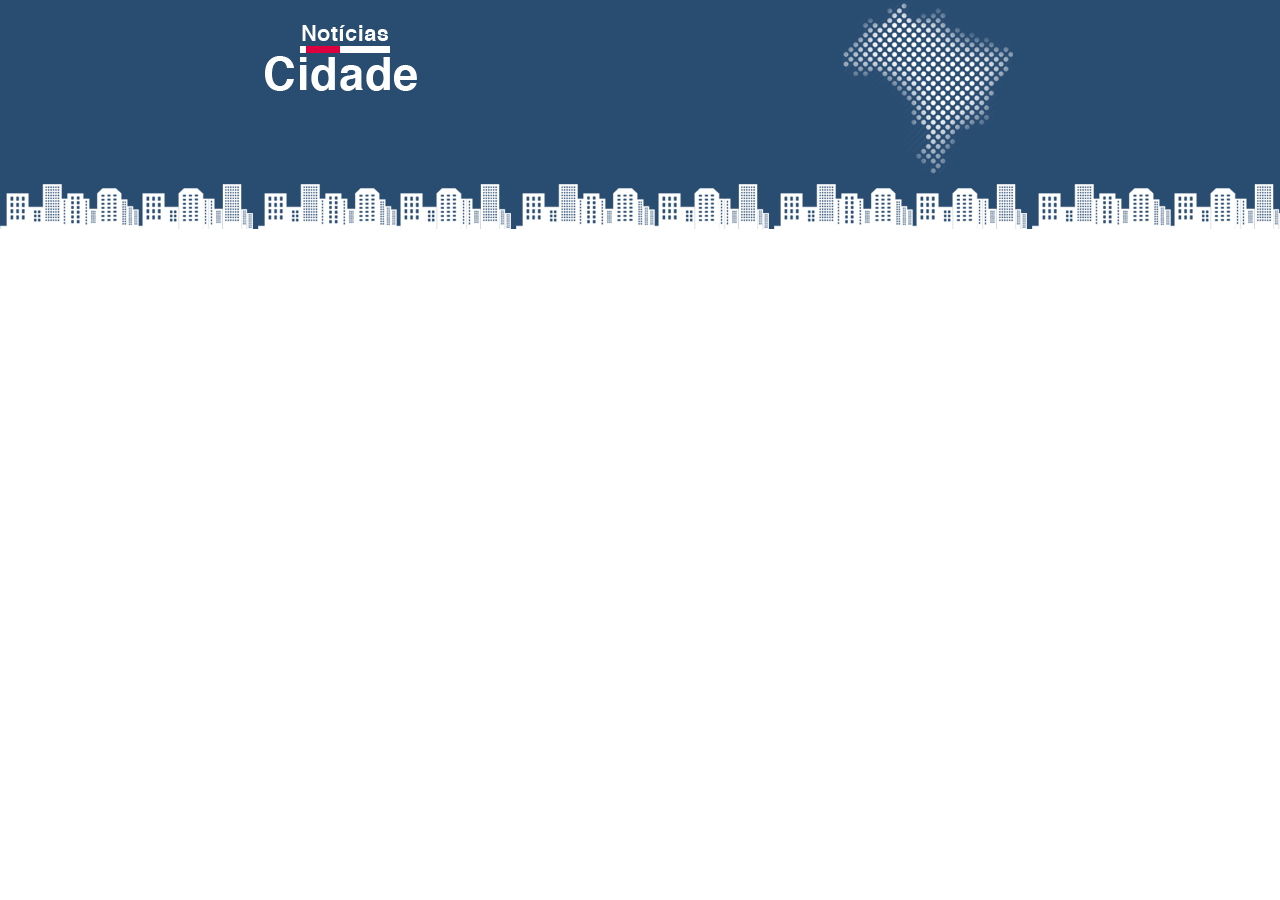
<file: index.html>
<!DOCTYPE html>
<html lang="en">
    <head>

        <!-- Meta Tags -->
        <meta charset="UTF-8">
        <meta name="viewport" content="width=device-width, initial-scale=1.0">

        <!-- Title -->
        <title>Notícias cidade - Seu site de notícias</title>

        <!-- CSS -->
        <link rel="stylesheet" href="/css/estilo.css" type="text/css">

    </head>

    <body>

        <div id="container">
            <div id="topo">
                <h1 class="logo">Notícias cidade</h1>
            </div>
        </div>

    </body>

</html>
</file>
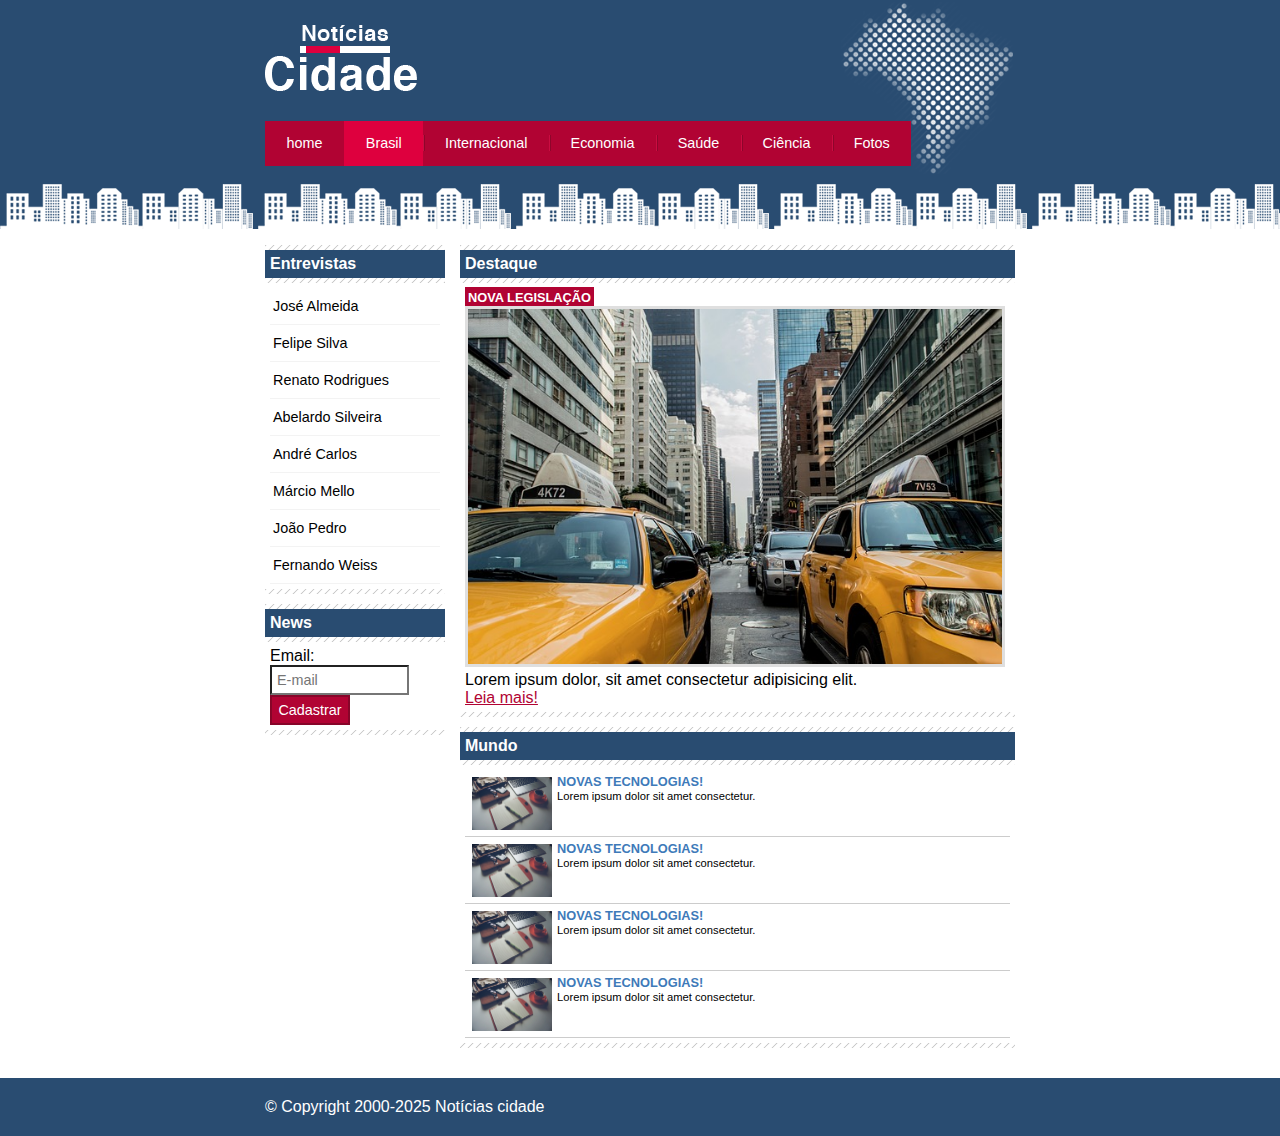
<file: brasil.html>
<!DOCTYPE html>
<html lang="en">
    <head>

        <!-- Meta Tags -->
        <meta charset="UTF-8">
        <meta name="viewport" content="width=device-width, initial-scale=1.0">

        <!-- Title -->
        <title>Notícias cidade - Seu site de notícias</title>

        <!-- CSS -->
        <link rel="stylesheet" href="/css/estilo.css" type="text/css">

    </head>

    <body class="brasil" id="duas-colunas"><!-- class name dependant on page -->

        <div id="container"><!-- container div opening -->
            <div id="topo"><!-- topo div opening -->
                <h1 class="logo">Notícias cidade</h1><!-- title -->

                <ul id="nav"><!-- Navigation bar -->
                    <!-- HOME -->
                    <li class="primeiro">
                        <a id="home" href="index.html">home</a><!-- index link -->
                    </li>

                    <!-- BRASIL -->
                    <li>
                        <a id="brasil" href="brasil.html">Brasil</a><!-- brasil link -->
                    </li>

                    <!-- INTERNACIONAL -->
                    <li>
                        <a id="internacional" href="internacional.html">Internacional</a><!-- internacional link -->
                    </li>

                    <!-- ECONOMIA -->
                    <li>
                        <a id="economia" href="economia.html">Economia</a><!-- economia link -->
                    </li>

                    <!-- SAÚDE -->
                    <li>
                        <a id="saude" href="saude.html">Saúde</a><!-- saúde link -->
                    </li>

                    <!-- CIÊNCIA -->
                    <li>
                        <a id="ciencia" href="ciencia.html">Ciência</a><!-- ciência link -->
                    </li>

                    <!-- FOTOS -->
                    <li>
                        <a id="fotos" href="fotos.html">Fotos</a><!-- fotos link -->
                    </li>
                </ul><!-- End of navigation bar -->
            </div><!-- topo div end -->

            <div id="content"><!-- content div opening -->

                <div id="primary"><!-- primary content div -->
                    <div class="box destaque"><!-- box div -->

                        <h2>Destaque</h2><!-- subtitle -->

                        <div class="box-content"><!-- content box div -->

                            <h3>Nova legislação</h3>
                            <img src="/imgs/taxi.jpg" width="100%" class="imagem-principal">
                            <p>Lorem ipsum dolor, sit amet consectetur adipisicing elit.</p>
                            <a href="">Leia mais!</a>
                        
                        </div><!-- box content div end-->

                    </div><!-- box div end-->

                    <div class="box"><!-- box div -->

                        <h2>Mundo</h2><!-- subtitle -->

                        <div class="box-content"><!-- content box div -->

                            <ul id="lista-noticias"><!-- list -->
                                <li><!-- list item 1 -->
                                    <a href="">
                                        <img src="/imgs/tecnologia.jpg" width="80px">
                                        <h3>Novas tecnologias!</h3>
                                        <p>Lorem ipsum dolor sit amet consectetur.</p>
                                    </a>
                                </li>

                                <li><!-- list item 1 -->
                                    <a href="">
                                        <img src="/imgs/tecnologia.jpg" width="80px">
                                        <h3>Novas tecnologias!</h3>
                                        <p>Lorem ipsum dolor sit amet consectetur.</p>
                                    </a>
                                </li>

                                <li><!-- list item 3 -->
                                    <a href="">
                                        <img src="/imgs/tecnologia.jpg" width="80px">
                                        <h3>Novas tecnologias!</h3>
                                        <p>Lorem ipsum dolor sit amet consectetur.</p>
                                    </a>
                                </li>

                                <li><!-- list item 4 -->
                                    <a href="">
                                        <img src="/imgs/tecnologia.jpg" width="80px">
                                        <h3>Novas tecnologias!</h3>
                                        <p>Lorem ipsum dolor sit amet consectetur.</p>
                                    </a>
                                </li>

                            </ul><!-- end of list -->
                        
                        </div><!-- box content div end-->

                    </div><!-- box div end-->

                </div><!-- primary content div end -->

                <div id="lateral"><!-- lateral content div -->

                    <div class="box"><!-- box entrevistas div -->

                        <h2>Entrevistas</h2><!-- subtitle -->

                        <div class="box-content"><!-- content box div -->
                            <ul><!-- entrevista list -->
                                <li>
                                    <a href="">José Almeida</a>
                                </li>

                                <li>
                                    <a href="">Felipe Silva</a>
                                </li>

                                <li>
                                    <a href="">Renato Rodrigues</a>
                                </li>

                                <li>
                                    <a href="">Abelardo Silveira</a>
                                </li>

                                <li>
                                    <a href="">André Carlos</a>
                                </li>

                                <li>
                                    <a href="">Márcio Mello</a>
                                </li>

                                <li>
                                    <a href="">João Pedro</a>
                                </li>

                                <li>
                                    <a href="">Fernando Weiss</a>
                                </li>
                            </ul><!-- entrevista list end -->
                        </div><!-- box content div end-->

                    </div><!-- box entrevistas div end-->

                    <div class="box"><!-- box news div -->

                        <h2>News</h2><!-- subtitle -->

                        <div class="box-content"><!-- content box div -->

                            <form><!-- form -->
                                <div><!-- email div -->
                                    <label for="email">Email:</label>
                                    <input type="email" name="email" id="email" placeholder="E-mail">
                                </div><!-- email div end-->

                                <div><!-- submit div -->
                                    <input type="submit" class="submit" value="Cadastrar">
                                </div><!-- submit div end -->
                            </form><!-- form end -->

                        </div><!-- box content div end-->

                    </div><!-- box news div end-->

                </div><!-- lateral content div end -->

            </div><!-- content div end-->

        </div><!-- container div end -->

        <!-- footer region-->
        <footer id="container-footer" style="clear:both">
            <div id="footer">
                &copy; Copyright 2000-2025 Notícias cidade
            </div>
        </footer>
        <!-- end of footer region -->

    </body>

</html>
</file>
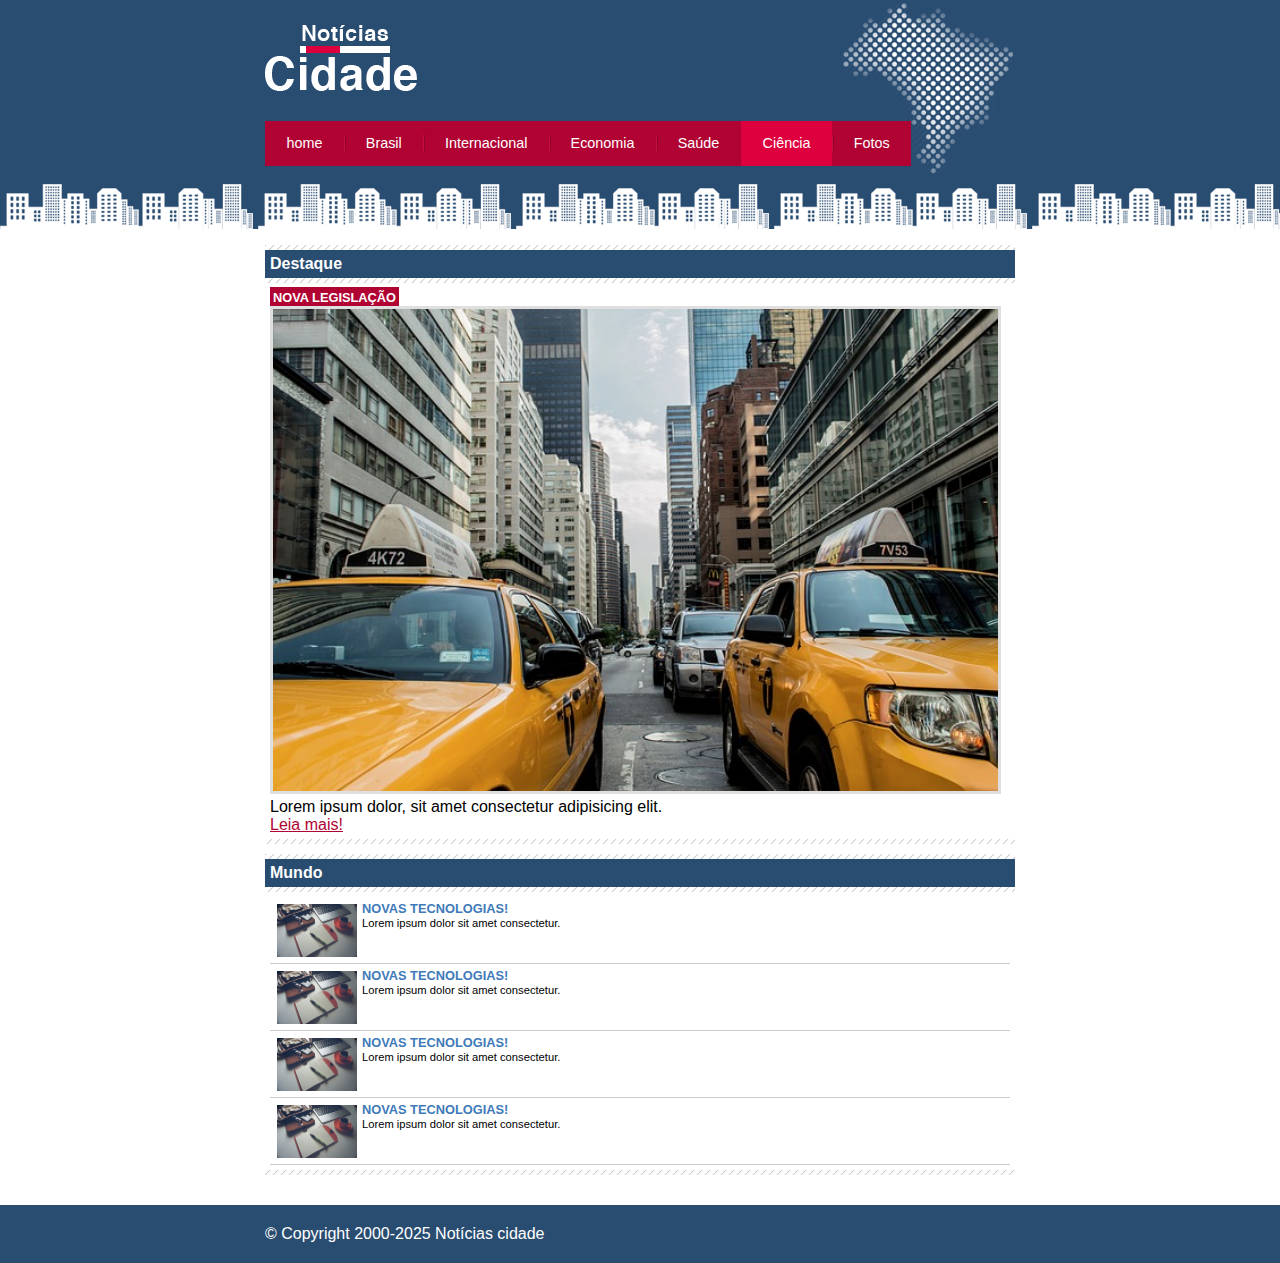
<file: ciencia.html>
<!DOCTYPE html>
<html lang="en">
    <head>

        <!-- Meta Tags -->
        <meta charset="UTF-8">
        <meta name="viewport" content="width=device-width, initial-scale=1.0">

        <!-- Title -->
        <title>Notícias cidade - Ciência</title>

        <!-- CSS -->
        <link rel="stylesheet" href="/css/estilo.css" type="text/css">

    </head>

    <body class="ciencia" id="uma-coluna"><!-- class name dependant on page -->

        <div id="container"><!-- container div opening -->
            <div id="topo"><!-- topo div opening -->
                <h1 class="logo">Notícias cidade - Ciência</h1><!-- title -->

                <ul id="nav"><!-- Navigation bar -->
                    <!-- HOME -->
                    <li class="primeiro">
                        <a id="home" href="index.html">home</a><!-- index link -->
                    </li>

                    <!-- BRASIL -->
                    <li>
                        <a id="brasil" href="brasil.html">Brasil</a><!-- brasil link -->
                    </li>

                    <!-- INTERNACIONAL -->
                    <li>
                        <a id="internacional" href="internacional.html">Internacional</a><!-- internacional link -->
                    </li>

                    <!-- ECONOMIA -->
                    <li>
                        <a id="economia" href="economia.html">Economia</a><!-- economia link -->
                    </li>

                    <!-- SAÚDE -->
                    <li>
                        <a id="saude" href="saude.html">Saúde</a><!-- saúde link -->
                    </li>

                    <!-- CIÊNCIA -->
                    <li>
                        <a id="ciencia" href="ciencia.html">Ciência</a><!-- ciência link -->
                    </li>

                    <!-- FOTOS -->
                    <li>
                        <a id="fotos" href="fotos.html">Fotos</a><!-- fotos link -->
                    </li>
                </ul><!-- End of navigation bar -->
            </div><!-- topo div end -->

            <div id="content"><!-- content div opening -->

                <div id="primary"><!-- primary content div -->
                    <div class="box destaque"><!-- box div -->

                        <h2>Destaque</h2><!-- subtitle -->

                        <div class="box-content"><!-- content box div -->

                            <h3>Nova legislação</h3>
                            <img src="/imgs/taxi.jpg" width="100%" class="imagem-principal">
                            <p>Lorem ipsum dolor, sit amet consectetur adipisicing elit.</p>
                            <a href="">Leia mais!</a>
                        
                        </div><!-- box content div end-->

                    </div><!-- box div end-->

                    <div class="box"><!-- box div -->

                        <h2>Mundo</h2><!-- subtitle -->

                        <div class="box-content"><!-- content box div -->

                            <ul id="lista-noticias"><!-- list -->
                                <li><!-- list item 1 -->
                                    <a href="">
                                        <img src="/imgs/tecnologia.jpg" width="80px">
                                        <h3>Novas tecnologias!</h3>
                                        <p>Lorem ipsum dolor sit amet consectetur.</p>
                                    </a>
                                </li>

                                <li><!-- list item 1 -->
                                    <a href="">
                                        <img src="/imgs/tecnologia.jpg" width="80px">
                                        <h3>Novas tecnologias!</h3>
                                        <p>Lorem ipsum dolor sit amet consectetur.</p>
                                    </a>
                                </li>

                                <li><!-- list item 3 -->
                                    <a href="">
                                        <img src="/imgs/tecnologia.jpg" width="80px">
                                        <h3>Novas tecnologias!</h3>
                                        <p>Lorem ipsum dolor sit amet consectetur.</p>
                                    </a>
                                </li>

                                <li><!-- list item 4 -->
                                    <a href="">
                                        <img src="/imgs/tecnologia.jpg" width="80px">
                                        <h3>Novas tecnologias!</h3>
                                        <p>Lorem ipsum dolor sit amet consectetur.</p>
                                    </a>
                                </li>

                            </ul><!-- end of list -->
                        
                        </div><!-- box content div end-->

                    </div><!-- box div end-->

                </div><!-- primary content div end -->

            </div><!-- content div end-->

        </div><!-- container div end -->

        <!-- footer region-->
        <footer id="container-footer" style="clear:both">
            <div id="footer">
                &copy; Copyright 2000-2025 Notícias cidade
            </div>
        </footer>
        <!-- end of footer region -->

    </body>

</html>
</file>
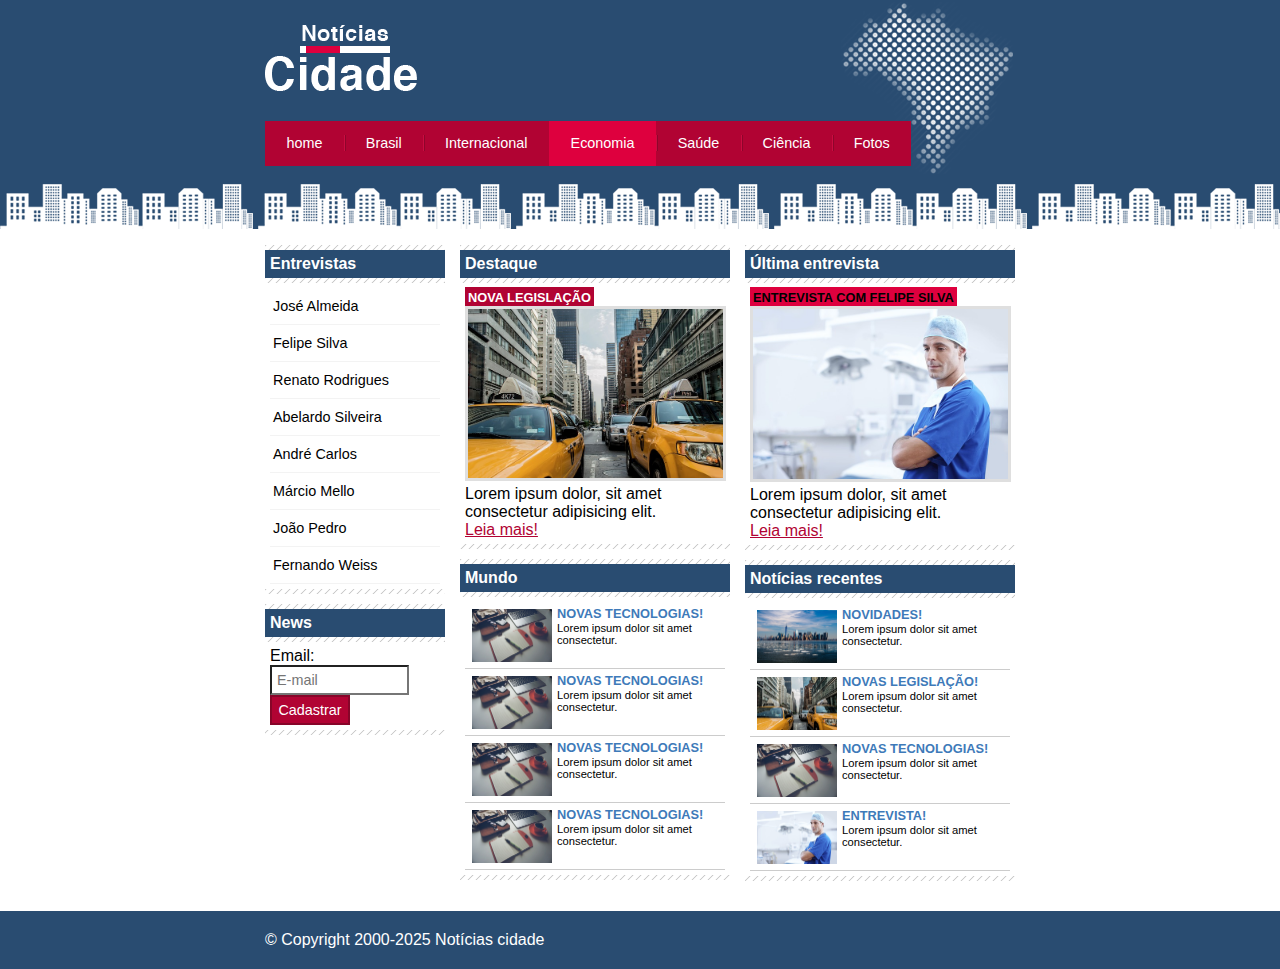
<file: economia.html>
<!DOCTYPE html>
<html lang="en">
    <head>

        <!-- Meta Tags -->
        <meta charset="UTF-8">
        <meta name="viewport" content="width=device-width, initial-scale=1.0">

        <!-- Title -->
        <title>Notícias cidade - Economia</title>

        <!-- CSS -->
        <link rel="stylesheet" href="/css/estilo.css" type="text/css">

    </head>

    <body class="economia"><!-- class name dependant on page -->

        <div id="container"><!-- container div opening -->
            <div id="topo"><!-- topo div opening -->
                <h1 class="logo">Notícias cidade - Economia</h1><!-- title -->

                <ul id="nav"><!-- Navigation bar -->
                    <!-- HOME -->
                    <li class="primeiro">
                        <a id="home" href="index.html">home</a><!-- index link -->
                    </li>

                    <!-- BRASIL -->
                    <li>
                        <a id="brasil" href="brasil.html">Brasil</a><!-- brasil link -->
                    </li>

                    <!-- INTERNACIONAL -->
                    <li>
                        <a id="internacional" href="internacional.html">Internacional</a><!-- internacional link -->
                    </li>

                    <!-- ECONOMIA -->
                    <li>
                        <a id="economia" href="economia.html">Economia</a><!-- economia link -->
                    </li>

                    <!-- SAÚDE -->
                    <li>
                        <a id="saude" href="saude.html">Saúde</a><!-- saúde link -->
                    </li>

                    <!-- CIÊNCIA -->
                    <li>
                        <a id="ciencia" href="ciencia.html">Ciência</a><!-- ciência link -->
                    </li>

                    <!-- FOTOS -->
                    <li>
                        <a id="fotos" href="fotos.html">Fotos</a><!-- fotos link -->
                    </li>
                </ul><!-- End of navigation bar -->
            </div><!-- topo div end -->

            <div id="content"><!-- content div opening -->

                <div id="primary"><!-- primary content div -->
                    <div class="box destaque"><!-- box div -->

                        <h2>Destaque</h2><!-- subtitle -->

                        <div class="box-content"><!-- content box div -->

                            <h3>Nova legislação</h3>
                            <img src="/imgs/taxi.jpg" width="100%" class="imagem-principal">
                            <p>Lorem ipsum dolor, sit amet consectetur adipisicing elit.</p>
                            <a href="nova-legislacao.html">Leia mais!</a>
                        
                        </div><!-- box content div end-->

                    </div><!-- box div end-->

                    <div class="box"><!-- box div -->

                        <h2>Mundo</h2><!-- subtitle -->

                        <div class="box-content"><!-- content box div -->

                            <ul id="lista-noticias"><!-- list -->
                                <li><!-- list item 1 -->
                                    <a href="">
                                        <img src="/imgs/tecnologia.jpg" width="80px">
                                        <h3>Novas tecnologias!</h3>
                                        <p>Lorem ipsum dolor sit amet consectetur.</p>
                                    </a>
                                </li>

                                <li><!-- list item 1 -->
                                    <a href="">
                                        <img src="/imgs/tecnologia.jpg" width="80px">
                                        <h3>Novas tecnologias!</h3>
                                        <p>Lorem ipsum dolor sit amet consectetur.</p>
                                    </a>
                                </li>

                                <li><!-- list item 3 -->
                                    <a href="">
                                        <img src="/imgs/tecnologia.jpg" width="80px">
                                        <h3>Novas tecnologias!</h3>
                                        <p>Lorem ipsum dolor sit amet consectetur.</p>
                                    </a>
                                </li>

                                <li><!-- list item 4 -->
                                    <a href="">
                                        <img src="/imgs/tecnologia.jpg" width="80px">
                                        <h3>Novas tecnologias!</h3>
                                        <p>Lorem ipsum dolor sit amet consectetur.</p>
                                    </a>
                                </li>

                            </ul><!-- end of list -->
                        
                        </div><!-- box content div end-->

                    </div><!-- box div end-->

                </div><!-- primary content div end -->

                <div id="secondary"><!-- secondary content div -->
                    <div class="box entrevista"><!-- box div -->

                        <h2>Última entrevista</h2><!-- subtitle -->

                        <div class="box-content"><!-- content box div -->
                            <h3>Entrevista com Felipe Silva</h3>
                            <img src="/imgs/doutor.jpg" width="100%" class="imagem-principal">
                            <p>Lorem ipsum dolor, sit amet consectetur adipisicing elit.</p>
                            <a href="">Leia mais!</a>
                        </div><!-- box content div end-->

                    </div><!-- box div end-->

                    <div class="box"><!-- box div -->

                        <h2>Notícias recentes</h2><!-- subtitle -->

                        <div class="box-content"><!-- content box div -->

                            <ul id="lista-noticias"><!-- list -->
                                <li><!-- list item 1 -->
                                    <a href="">
                                        <img src="/imgs/cidade.jpg" width="80px">
                                        <h3>Novidades!</h3>
                                        <p>Lorem ipsum dolor sit amet consectetur.</p>
                                    </a>
                                </li>

                                <li><!-- list item 1 -->
                                    <a href="">
                                        <img src="/imgs/taxi.jpg" width="80px">
                                        <h3>Novas legislação!</h3>
                                        <p>Lorem ipsum dolor sit amet consectetur.</p>
                                    </a>
                                </li>

                                <li><!-- list item 3 -->
                                    <a href="">
                                        <img src="/imgs/tecnologia.jpg" width="80px">
                                        <h3>Novas tecnologias!</h3>
                                        <p>Lorem ipsum dolor sit amet consectetur.</p>
                                    </a>
                                </li>

                                <li><!-- list item 4 -->
                                    <a href="">
                                        <img src="/imgs/doutor.jpg" width="80px">
                                        <h3>Entrevista!</h3>
                                        <p>Lorem ipsum dolor sit amet consectetur.</p>
                                    </a>
                                </li>

                            </ul><!-- end of list -->
                        
                        </div><!-- box content div end-->

                    </div><!-- box div end-->
                
                </div><!-- secondary content div end -->

                <div id="lateral"><!-- lateral content div -->

                    <div class="box"><!-- box entrevistas div -->

                        <h2>Entrevistas</h2><!-- subtitle -->

                        <div class="box-content"><!-- content box div -->
                            <ul><!-- entrevista list -->
                                <li>
                                    <a href="">José Almeida</a>
                                </li>

                                <li>
                                    <a href="">Felipe Silva</a>
                                </li>

                                <li>
                                    <a href="">Renato Rodrigues</a>
                                </li>

                                <li>
                                    <a href="">Abelardo Silveira</a>
                                </li>

                                <li>
                                    <a href="">André Carlos</a>
                                </li>

                                <li>
                                    <a href="">Márcio Mello</a>
                                </li>

                                <li>
                                    <a href="">João Pedro</a>
                                </li>

                                <li>
                                    <a href="">Fernando Weiss</a>
                                </li>
                            </ul><!-- entrevista list end -->
                        </div><!-- box content div end-->

                    </div><!-- box entrevistas div end-->

                    <div class="box"><!-- box news div -->

                        <h2>News</h2><!-- subtitle -->

                        <div class="box-content"><!-- content box div -->

                            <form><!-- form -->
                                <div><!-- email div -->
                                    <label for="email">Email:</label>
                                    <input type="email" name="email" id="email" placeholder="E-mail">
                                </div><!-- email div end-->

                                <div><!-- submit div -->
                                    <input type="submit" class="submit" value="Cadastrar">
                                </div><!-- submit div end -->
                            </form><!-- form end -->

                        </div><!-- box content div end-->

                    </div><!-- box news div end-->

                </div><!-- lateral content div end -->

            </div><!-- content div end-->

        </div><!-- container div end -->

        <!-- footer region-->
        <footer id="container-footer" style="clear:both">
            <div id="footer">
                &copy; Copyright 2000-2025 Notícias cidade
            </div>
        </footer>
        <!-- end of footer region -->

    </body>

</html>
</file>
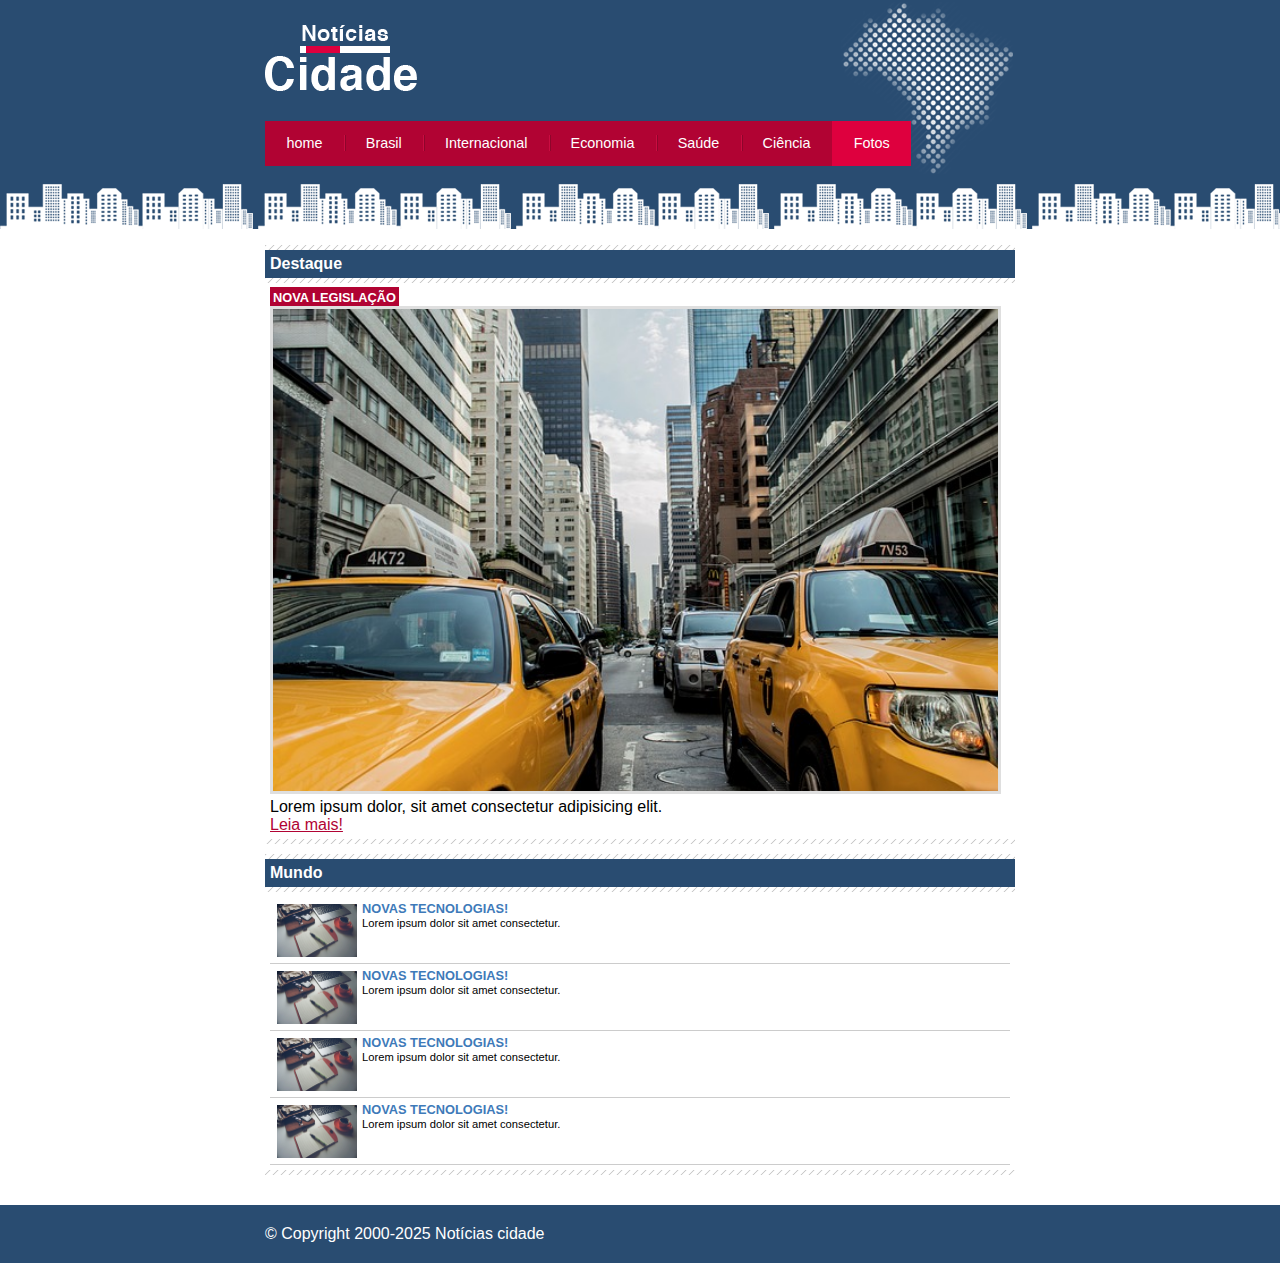
<file: fotos.html>
<!DOCTYPE html>
<html lang="en">
    <head>

        <!-- Meta Tags -->
        <meta charset="UTF-8">
        <meta name="viewport" content="width=device-width, initial-scale=1.0">

        <!-- Title -->
        <title>Notícias cidade - Seu site de notícias</title>

        <!-- CSS -->
        <link rel="stylesheet" href="/css/estilo.css" type="text/css">

    </head>

    <body class="fotos" id="uma-coluna"><!-- class name dependant on page -->

        <div id="container"><!-- container div opening -->
            <div id="topo"><!-- topo div opening -->
                <h1 class="logo">Notícias cidade</h1><!-- title -->

                <ul id="nav"><!-- Navigation bar -->
                    <!-- HOME -->
                    <li class="primeiro">
                        <a id="home" href="index.html">home</a><!-- index link -->
                    </li>

                    <!-- BRASIL -->
                    <li>
                        <a id="brasil" href="brasil.html">Brasil</a><!-- brasil link -->
                    </li>

                    <!-- INTERNACIONAL -->
                    <li>
                        <a id="internacional" href="internacional.html">Internacional</a><!-- internacional link -->
                    </li>

                    <!-- ECONOMIA -->
                    <li>
                        <a id="economia" href="economia.html">Economia</a><!-- economia link -->
                    </li>

                    <!-- SAÚDE -->
                    <li>
                        <a id="saude" href="saude.html">Saúde</a><!-- saúde link -->
                    </li>

                    <!-- CIÊNCIA -->
                    <li>
                        <a id="ciencia" href="ciencia.html">Ciência</a><!-- ciência link -->
                    </li>

                    <!-- FOTOS -->
                    <li>
                        <a id="fotos" href="fotos.html">Fotos</a><!-- fotos link -->
                    </li>
                </ul><!-- End of navigation bar -->
            </div><!-- topo div end -->

            <div id="content"><!-- content div opening -->

                <div id="primary"><!-- primary content div -->
                    <div class="box destaque"><!-- box div -->

                        <h2>Destaque</h2><!-- subtitle -->

                        <div class="box-content"><!-- content box div -->

                            <h3>Nova legislação</h3>
                            <img src="/imgs/taxi.jpg" width="100%" class="imagem-principal">
                            <p>Lorem ipsum dolor, sit amet consectetur adipisicing elit.</p>
                            <a href="">Leia mais!</a>
                        
                        </div><!-- box content div end-->

                    </div><!-- box div end-->

                    <div class="box"><!-- box div -->

                        <h2>Mundo</h2><!-- subtitle -->

                        <div class="box-content"><!-- content box div -->

                            <ul id="lista-noticias"><!-- list -->
                                <li><!-- list item 1 -->
                                    <a href="">
                                        <img src="/imgs/tecnologia.jpg" width="80px">
                                        <h3>Novas tecnologias!</h3>
                                        <p>Lorem ipsum dolor sit amet consectetur.</p>
                                    </a>
                                </li>

                                <li><!-- list item 1 -->
                                    <a href="">
                                        <img src="/imgs/tecnologia.jpg" width="80px">
                                        <h3>Novas tecnologias!</h3>
                                        <p>Lorem ipsum dolor sit amet consectetur.</p>
                                    </a>
                                </li>

                                <li><!-- list item 3 -->
                                    <a href="">
                                        <img src="/imgs/tecnologia.jpg" width="80px">
                                        <h3>Novas tecnologias!</h3>
                                        <p>Lorem ipsum dolor sit amet consectetur.</p>
                                    </a>
                                </li>

                                <li><!-- list item 4 -->
                                    <a href="">
                                        <img src="/imgs/tecnologia.jpg" width="80px">
                                        <h3>Novas tecnologias!</h3>
                                        <p>Lorem ipsum dolor sit amet consectetur.</p>
                                    </a>
                                </li>

                            </ul><!-- end of list -->
                        
                        </div><!-- box content div end-->

                    </div><!-- box div end-->

                </div><!-- primary content div end -->

            </div><!-- content div end-->

        </div><!-- container div end -->

        <!-- footer region-->
        <footer id="container-footer" style="clear:both">
            <div id="footer">
                &copy; Copyright 2000-2025 Notícias cidade
            </div>
        </footer>
        <!-- end of footer region -->

    </body>

</html>
</file>
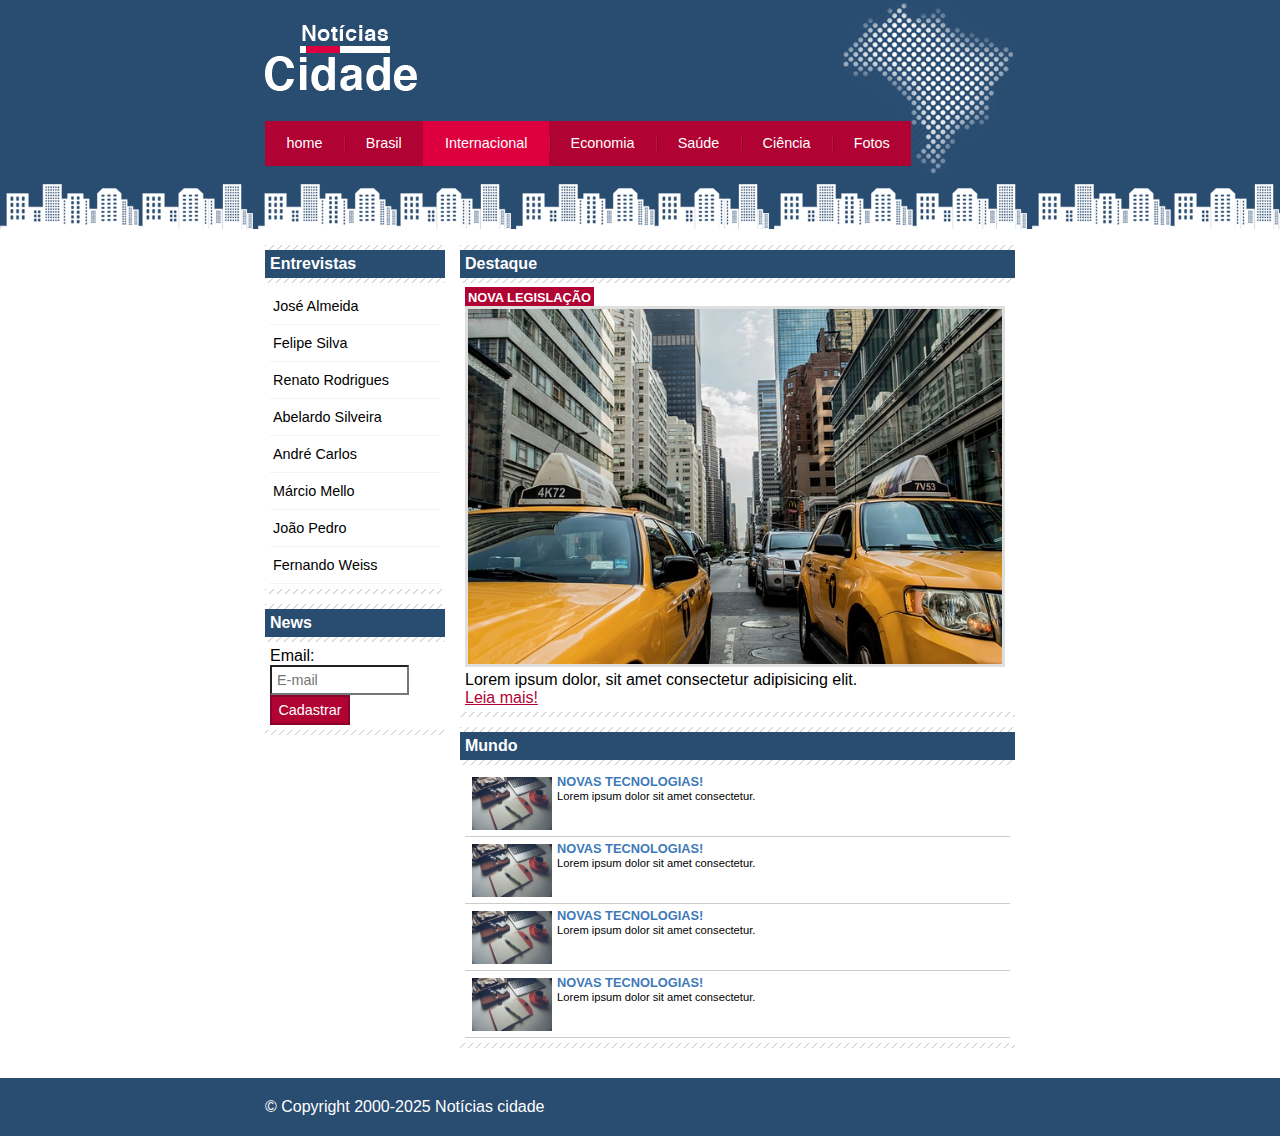
<file: internacional.html>
<!DOCTYPE html>
<html lang="en">
    <head>

        <!-- Meta Tags -->
        <meta charset="UTF-8">
        <meta name="viewport" content="width=device-width, initial-scale=1.0">

        <!-- Title -->
        <title>Notícias cidade - Internacional</title>

        <!-- CSS -->
        <link rel="stylesheet" href="/css/estilo.css" type="text/css">

    </head>

    <body class="internacional" id="duas-colunas"><!-- class name dependant on page -->

        <div id="container"><!-- container div opening -->
            <div id="topo"><!-- topo div opening -->
                <h1 class="logo">Notícias cidade - Internacional</h1><!-- title -->

                <ul id="nav"><!-- Navigation bar -->
                    <!-- HOME -->
                    <li class="primeiro">
                        <a id="home" href="index.html">home</a><!-- index link -->
                    </li>

                    <!-- BRASIL -->
                    <li>
                        <a id="brasil" href="brasil.html">Brasil</a><!-- brasil link -->
                    </li>

                    <!-- INTERNACIONAL -->
                    <li>
                        <a id="internacional" href="internacional.html">Internacional</a><!-- internacional link -->
                    </li>

                    <!-- ECONOMIA -->
                    <li>
                        <a id="economia" href="economia.html">Economia</a><!-- economia link -->
                    </li>

                    <!-- SAÚDE -->
                    <li>
                        <a id="saude" href="saude.html">Saúde</a><!-- saúde link -->
                    </li>

                    <!-- CIÊNCIA -->
                    <li>
                        <a id="ciencia" href="ciencia.html">Ciência</a><!-- ciência link -->
                    </li>

                    <!-- FOTOS -->
                    <li>
                        <a id="fotos" href="fotos.html">Fotos</a><!-- fotos link -->
                    </li>
                </ul><!-- End of navigation bar -->
            </div><!-- topo div end -->

            <div id="content"><!-- content div opening -->

                <div id="primary"><!-- primary content div -->
                    <div class="box destaque"><!-- box div -->

                        <h2>Destaque</h2><!-- subtitle -->

                        <div class="box-content"><!-- content box div -->

                            <h3>Nova legislação</h3>
                            <img src="/imgs/taxi.jpg" width="100%" class="imagem-principal">
                            <p>Lorem ipsum dolor, sit amet consectetur adipisicing elit.</p>
                            <a href="">Leia mais!</a>
                        
                        </div><!-- box content div end-->

                    </div><!-- box div end-->

                    <div class="box"><!-- box div -->

                        <h2>Mundo</h2><!-- subtitle -->

                        <div class="box-content"><!-- content box div -->

                            <ul id="lista-noticias"><!-- list -->
                                <li><!-- list item 1 -->
                                    <a href="">
                                        <img src="/imgs/tecnologia.jpg" width="80px">
                                        <h3>Novas tecnologias!</h3>
                                        <p>Lorem ipsum dolor sit amet consectetur.</p>
                                    </a>
                                </li>

                                <li><!-- list item 1 -->
                                    <a href="">
                                        <img src="/imgs/tecnologia.jpg" width="80px">
                                        <h3>Novas tecnologias!</h3>
                                        <p>Lorem ipsum dolor sit amet consectetur.</p>
                                    </a>
                                </li>

                                <li><!-- list item 3 -->
                                    <a href="">
                                        <img src="/imgs/tecnologia.jpg" width="80px">
                                        <h3>Novas tecnologias!</h3>
                                        <p>Lorem ipsum dolor sit amet consectetur.</p>
                                    </a>
                                </li>

                                <li><!-- list item 4 -->
                                    <a href="">
                                        <img src="/imgs/tecnologia.jpg" width="80px">
                                        <h3>Novas tecnologias!</h3>
                                        <p>Lorem ipsum dolor sit amet consectetur.</p>
                                    </a>
                                </li>

                            </ul><!-- end of list -->
                        
                        </div><!-- box content div end-->

                    </div><!-- box div end-->

                </div><!-- primary content div end -->

                <div id="lateral"><!-- lateral content div -->

                    <div class="box"><!-- box entrevistas div -->

                        <h2>Entrevistas</h2><!-- subtitle -->

                        <div class="box-content"><!-- content box div -->
                            <ul><!-- entrevista list -->
                                <li>
                                    <a href="">José Almeida</a>
                                </li>

                                <li>
                                    <a href="">Felipe Silva</a>
                                </li>

                                <li>
                                    <a href="">Renato Rodrigues</a>
                                </li>

                                <li>
                                    <a href="">Abelardo Silveira</a>
                                </li>

                                <li>
                                    <a href="">André Carlos</a>
                                </li>

                                <li>
                                    <a href="">Márcio Mello</a>
                                </li>

                                <li>
                                    <a href="">João Pedro</a>
                                </li>

                                <li>
                                    <a href="">Fernando Weiss</a>
                                </li>
                            </ul><!-- entrevista list end -->
                        </div><!-- box content div end-->

                    </div><!-- box entrevistas div end-->

                    <div class="box"><!-- box news div -->

                        <h2>News</h2><!-- subtitle -->

                        <div class="box-content"><!-- content box div -->

                            <form><!-- form -->
                                <div><!-- email div -->
                                    <label for="email">Email:</label>
                                    <input type="email" name="email" id="email" placeholder="E-mail">
                                </div><!-- email div end-->

                                <div><!-- submit div -->
                                    <input type="submit" class="submit" value="Cadastrar">
                                </div><!-- submit div end -->
                            </form><!-- form end -->

                        </div><!-- box content div end-->

                    </div><!-- box news div end-->

                </div><!-- lateral content div end -->

            </div><!-- content div end-->

        </div><!-- container div end -->

        <!-- footer region-->
        <footer id="container-footer" style="clear:both">
            <div id="footer">
                &copy; Copyright 2000-2025 Notícias cidade
            </div>
        </footer>
        <!-- end of footer region -->

    </body>

</html>
</file>
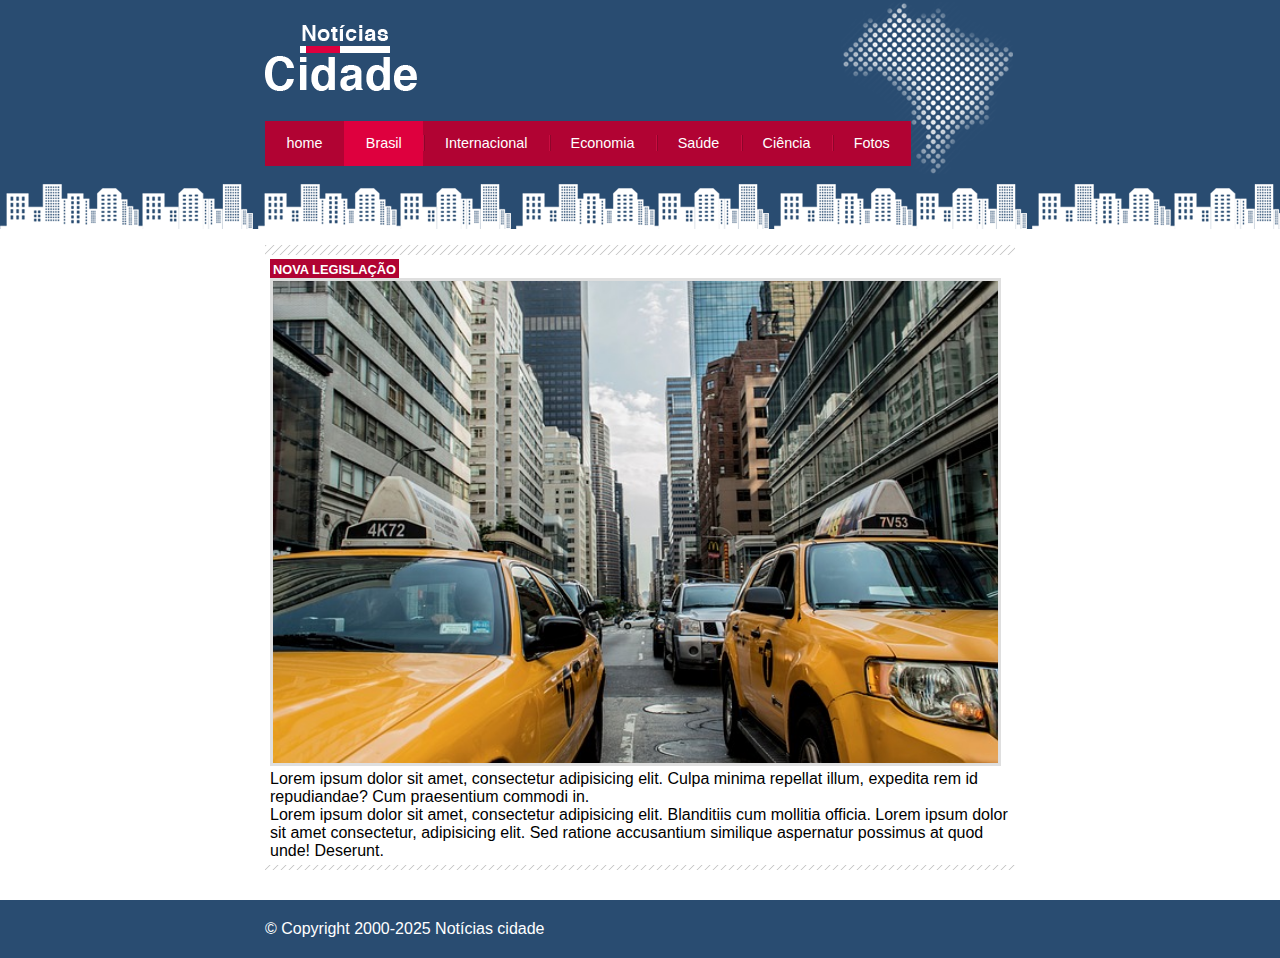
<file: nova-legislacao.html>
<!DOCTYPE html>
<html lang="en">
    <head>

        <!-- Meta Tags -->
        <meta charset="UTF-8">
        <meta name="viewport" content="width=device-width, initial-scale=1.0">

        <!-- Title -->
        <title>Notícias cidade - Seu site de notícias</title>

        <!-- CSS -->
        <link rel="stylesheet" href="/css/estilo.css" type="text/css">

    </head>

    <body class="brasil" id="uma-coluna"><!-- class name dependant on page -->

        <div id="container"><!-- container div opening -->
            <div id="topo"><!-- topo div opening -->
                <h1 class="logo">Notícias cidade</h1><!-- title -->

                <ul id="nav"><!-- Navigation bar -->
                    <!-- HOME -->
                    <li class="primeiro">
                        <a id="home" href="index.html">home</a><!-- index link -->
                    </li>

                    <!-- BRASIL -->
                    <li>
                        <a id="brasil" href="brasil.html">Brasil</a><!-- brasil link -->
                    </li>

                    <!-- INTERNACIONAL -->
                    <li>
                        <a id="internacional" href="internacional.html">Internacional</a><!-- internacional link -->
                    </li>

                    <!-- ECONOMIA -->
                    <li>
                        <a id="economia" href="economia.html">Economia</a><!-- economia link -->
                    </li>

                    <!-- SAÚDE -->
                    <li>
                        <a id="saude" href="saude.html">Saúde</a><!-- saúde link -->
                    </li>

                    <!-- CIÊNCIA -->
                    <li>
                        <a id="ciencia" href="ciencia.html">Ciência</a><!-- ciência link -->
                    </li>

                    <!-- FOTOS -->
                    <li>
                        <a id="fotos" href="fotos.html">Fotos</a><!-- fotos link -->
                    </li>
                </ul><!-- End of navigation bar -->
            </div><!-- topo div end -->

            <div id="content"><!-- content div opening -->

                <div id="primary"><!-- primary content div -->
                    <div class="box destaque"><!-- box div -->

                        <div class="box-content"><!-- content box div -->

                            <h3>Nova legislação</h3>
                            <img src="/imgs/taxi.jpg" width="100%" class="imagem-principal">
                            <p>Lorem ipsum dolor sit amet, consectetur adipisicing elit. Culpa minima repellat illum, expedita rem id repudiandae? Cum praesentium commodi in.</p>
                            <p>Lorem ipsum dolor sit amet, consectetur adipisicing elit. Blanditiis cum mollitia officia. Lorem ipsum dolor sit amet consectetur, adipisicing elit. Sed ratione accusantium similique aspernatur possimus at quod unde! Deserunt.</p>
                        </div><!-- box content div end-->

                    </div><!-- box div end-->

                </div><!-- primary content div end -->

            </div><!-- content div end-->

        </div><!-- container div end -->

        <!-- footer region-->
        <footer id="container-footer" style="clear:both">
            <div id="footer">
                &copy; Copyright 2000-2025 Notícias cidade
            </div>
        </footer>
        <!-- end of footer region -->

    </body>

</html>
</file>
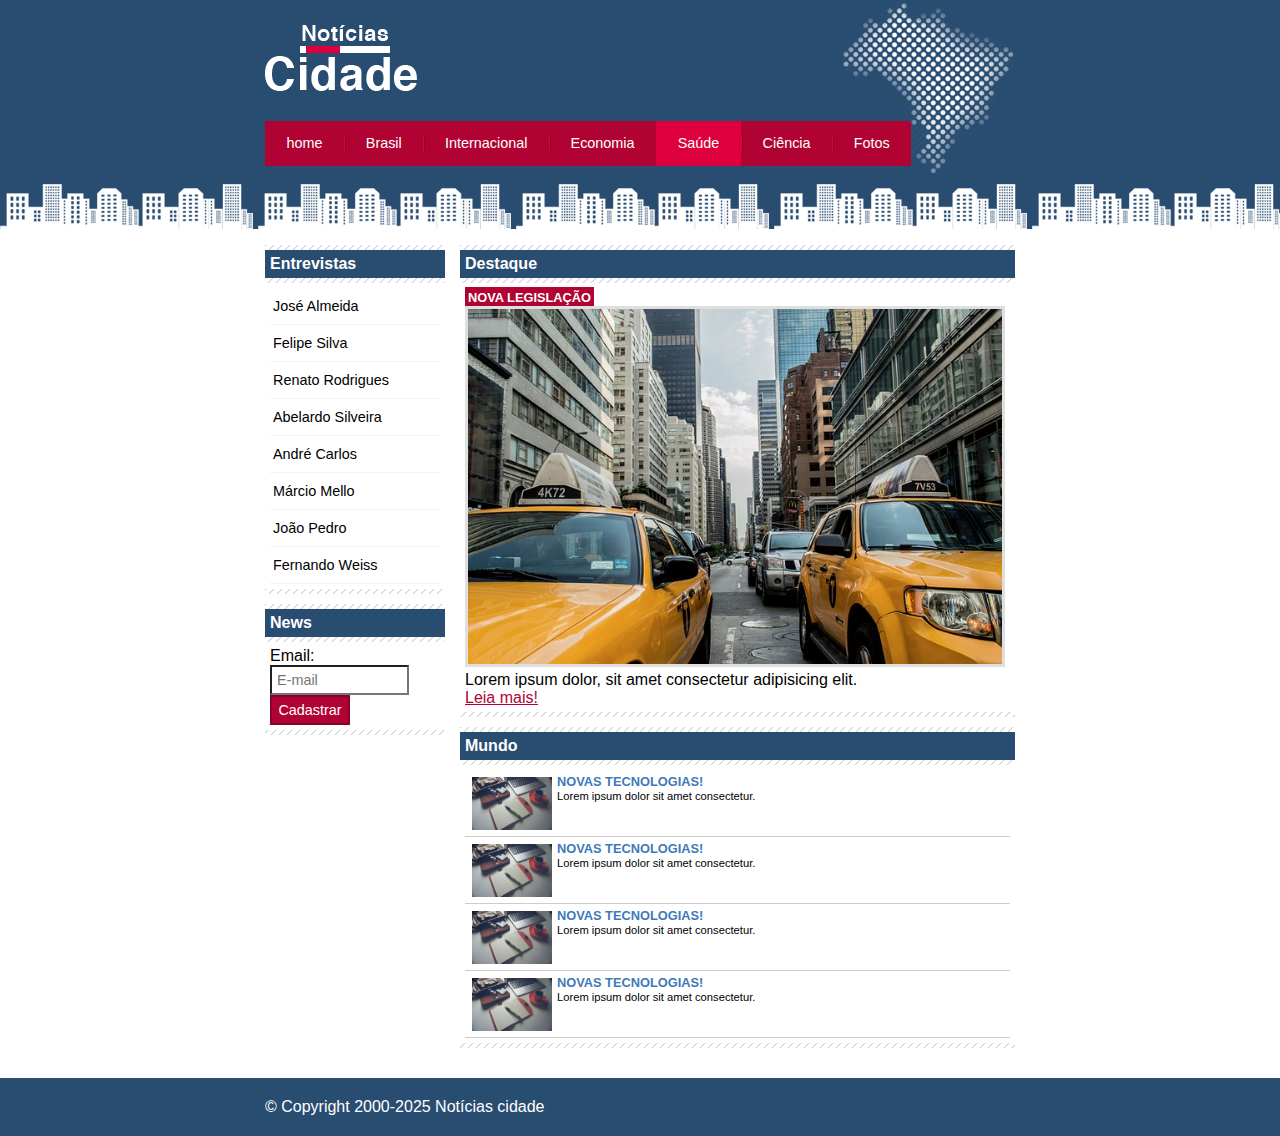
<file: saude.html>
<!DOCTYPE html>
<html lang="en">
    <head>

        <!-- Meta Tags -->
        <meta charset="UTF-8">
        <meta name="viewport" content="width=device-width, initial-scale=1.0">

        <!-- Title -->
        <title>Notícias cidade - Saúde</title>

        <!-- CSS -->
        <link rel="stylesheet" href="/css/estilo.css" type="text/css">

    </head>

    <body class="saude" id="duas-colunas"><!-- class name dependant on page -->

        <div id="container"><!-- container div opening -->
            <div id="topo"><!-- topo div opening -->
                <h1 class="logo">Notícias cidade - Saúde</h1><!-- title -->

                <ul id="nav"><!-- Navigation bar -->
                    <!-- HOME -->
                    <li class="primeiro">
                        <a id="home" href="index.html">home</a><!-- index link -->
                    </li>

                    <!-- BRASIL -->
                    <li>
                        <a id="brasil" href="brasil.html">Brasil</a><!-- brasil link -->
                    </li>

                    <!-- INTERNACIONAL -->
                    <li>
                        <a id="internacional" href="internacional.html">Internacional</a><!-- internacional link -->
                    </li>

                    <!-- ECONOMIA -->
                    <li>
                        <a id="economia" href="economia.html">Economia</a><!-- economia link -->
                    </li>

                    <!-- SAÚDE -->
                    <li>
                        <a id="saude" href="saude.html">Saúde</a><!-- saúde link -->
                    </li>

                    <!-- CIÊNCIA -->
                    <li>
                        <a id="ciencia" href="ciencia.html">Ciência</a><!-- ciência link -->
                    </li>

                    <!-- FOTOS -->
                    <li>
                        <a id="fotos" href="fotos.html">Fotos</a><!-- fotos link -->
                    </li>
                </ul><!-- End of navigation bar -->
            </div><!-- topo div end -->

            <div id="content"><!-- content div opening -->

                <div id="primary"><!-- primary content div -->
                    <div class="box destaque"><!-- box div -->

                        <h2>Destaque</h2><!-- subtitle -->

                        <div class="box-content"><!-- content box div -->

                            <h3>Nova legislação</h3>
                            <img src="/imgs/taxi.jpg" width="100%" class="imagem-principal">
                            <p>Lorem ipsum dolor, sit amet consectetur adipisicing elit.</p>
                            <a href="">Leia mais!</a>
                        
                        </div><!-- box content div end-->

                    </div><!-- box div end-->

                    <div class="box"><!-- box div -->

                        <h2>Mundo</h2><!-- subtitle -->

                        <div class="box-content"><!-- content box div -->

                            <ul id="lista-noticias"><!-- list -->
                                <li><!-- list item 1 -->
                                    <a href="">
                                        <img src="/imgs/tecnologia.jpg" width="80px">
                                        <h3>Novas tecnologias!</h3>
                                        <p>Lorem ipsum dolor sit amet consectetur.</p>
                                    </a>
                                </li>

                                <li><!-- list item 1 -->
                                    <a href="">
                                        <img src="/imgs/tecnologia.jpg" width="80px">
                                        <h3>Novas tecnologias!</h3>
                                        <p>Lorem ipsum dolor sit amet consectetur.</p>
                                    </a>
                                </li>

                                <li><!-- list item 3 -->
                                    <a href="">
                                        <img src="/imgs/tecnologia.jpg" width="80px">
                                        <h3>Novas tecnologias!</h3>
                                        <p>Lorem ipsum dolor sit amet consectetur.</p>
                                    </a>
                                </li>

                                <li><!-- list item 4 -->
                                    <a href="">
                                        <img src="/imgs/tecnologia.jpg" width="80px">
                                        <h3>Novas tecnologias!</h3>
                                        <p>Lorem ipsum dolor sit amet consectetur.</p>
                                    </a>
                                </li>

                            </ul><!-- end of list -->
                        
                        </div><!-- box content div end-->

                    </div><!-- box div end-->

                </div><!-- primary content div end -->

                <div id="lateral"><!-- lateral content div -->

                    <div class="box"><!-- box entrevistas div -->

                        <h2>Entrevistas</h2><!-- subtitle -->

                        <div class="box-content"><!-- content box div -->
                            <ul><!-- entrevista list -->
                                <li>
                                    <a href="">José Almeida</a>
                                </li>

                                <li>
                                    <a href="">Felipe Silva</a>
                                </li>

                                <li>
                                    <a href="">Renato Rodrigues</a>
                                </li>

                                <li>
                                    <a href="">Abelardo Silveira</a>
                                </li>

                                <li>
                                    <a href="">André Carlos</a>
                                </li>

                                <li>
                                    <a href="">Márcio Mello</a>
                                </li>

                                <li>
                                    <a href="">João Pedro</a>
                                </li>

                                <li>
                                    <a href="">Fernando Weiss</a>
                                </li>
                            </ul><!-- entrevista list end -->
                        </div><!-- box content div end-->

                    </div><!-- box entrevistas div end-->

                    <div class="box"><!-- box news div -->

                        <h2>News</h2><!-- subtitle -->

                        <div class="box-content"><!-- content box div -->

                            <form><!-- form -->
                                <div><!-- email div -->
                                    <label for="email">Email:</label>
                                    <input type="email" name="email" id="email" placeholder="E-mail">
                                </div><!-- email div end-->

                                <div><!-- submit div -->
                                    <input type="submit" class="submit" value="Cadastrar">
                                </div><!-- submit div end -->
                            </form><!-- form end -->

                        </div><!-- box content div end-->

                    </div><!-- box news div end-->

                </div><!-- lateral content div end -->

            </div><!-- content div end-->

        </div><!-- container div end -->

        <!-- footer region-->
        <footer id="container-footer" style="clear:both">
            <div id="footer">
                &copy; Copyright 2000-2025 Notícias cidade
            </div>
        </footer>
        <!-- end of footer region -->

    </body>

</html>
</file>
<file: css/estilo.css>
/* Estrutura do site */
* {
    margin: 0;
    padding: 0;
}

body {
    font-family: 'Trebuchet MS', Helvetica, sans-serif;
    background: #fff url(../imgs/fundo.png) repeat-x; /*repetição horizontal*/
}

#container {
    width: 750px;
    margin: 0 auto;
}

#topo {
    height: 150px;
    background: url(../imgs/detalhe-topo.png) no-repeat right top;
    padding-top: 25px;
}

.logo {
    width: 152px;
    height: 66px;
    background: url(../imgs/logo.png) no-repeat center;
    text-indent: -3000px; /* esconde o texto */
}

/* navigation bar */
ul {
    margin: 0;
    padding: 0;
    list-style: none;
}

#topo ul {
    margin-top: 30px;
    background: #b10333;
    float: left;
}

#topo ul li {
    float: left;
}

#topo ul a {
    font-size: 0.9em;
    display: block;
    padding: 0.5em 1.5em;
    line-height: 2.1em;
    text-decoration: none;
    color: #fff;
    background: url(../imgs/divisor.png) no-repeat left center;
}

#topo ul .primeiro a {
    background: none;
}

#topo ul a:hover {
    color: #69001d;
}

body.home #nav a#home,
body.brasil #nav a#brasil,
body.internacional #nav a#internacional,
body.economia #nav a#economia,
body.saude #nav a#saude,
body.ciencia #nav a#ciencia,
body.fotos #nav a#fotos {
    color: #fff;
    background: #de003e;
    cursor: text;
}

/* layout de 3 colunas */
#content {
    margin-top: 60px;
    background: #f5f5f5;
}

#lateral {
    width: 180px;
    float: left;
    margin: 0 0 20px -750px;
}

#primary {
    width: 270px;
    float: left;
    margin: 0 0 20px 195px;
}

#duas-colunas #primary {
    width: 555px;
}

#uma-coluna #primary {
    width: 750px;
    margin: 0 0 20px 0;
}

#secondary {
    width: 270px;
    float: left;
    margin: 0 0 20px 15px;
}

#lateral {
    width: 180px;
    float: left;
    margin: 0 0 20px -750px;
}

/* box */
.box {
    margin: 10px 0;
    padding: 5px 0 5px 0;
    background: #f3f3f3 url(../imgs/fundo-caixa.png);
}

h2 {
    font-size: 1em;
    background: #294c71;
    color: #fff;
    padding: 5px;
}

.box-content {
    background: #fff;
    padding: 5px;
    margin-top: 5px;
}

/* menu lateral */
#lateral ul a {
    font-size: 0.9em;
    padding: 3px;
    display: block;
    line-height: 30px;
    color: #000;
    text-decoration: none;
    border-bottom: 1px solid #f3f3f3;
}

#lateral ul a:hover {
    background: #f9f9f9 url(../imgs/marcador.png) no-repeat left center;
    padding-left: 20px;
    color: #a1a1a1;
}

/* form */
label {
    display: block;
    cursor: pointer;
}

input {
    padding: 5px;
    width: 125px;
    font-size: 0.9em;
    background-color: #fff;
}

input.submit {
    width: 80px;
    color: #fff;
    background-color: #b10333;
    border: 2px solid #870529;
}

/* formatando imagens */
img.imagem-principal {
    width: 98%;
    border: 3px solid #dfdfdf;
}

/* headers */
h3 {
    text-transform: uppercase;
    display: inline;
    font-size: 0.8em;
    padding: 3px;
}

.destaque h3 {
    background: #b10333;
    color: #fff;
}

.entrevista h3 {
    background: #de003e;
}

.box-content a {
    color: #b10333;
}

/* lista de notícias */
#lista-noticias li {
    padding: 2px;
    border-bottom: 1px solid #ccc;
    height: 62px;
}

#lista-noticias li a img {
    float: left;
    margin: 5px;
}

#lista-noticias li a {
    text-decoration: none;
}

#lista-noticias li a h3 {
    font-size: 0.8em;
    padding: 0;
    color: #3e7ab9;
}

#lista-noticias li a p {
    font-size: 0.7em;
    color: #000;
}

#lista-noticias li:hover {
    background: #eee;
    cursor: pointer;
}

/* footer */
#container-footer {
    background: #294c71;
    padding: 20px;
}

#footer {
    width: 750px;
    margin: 0 auto;
    color: #fff;
}
</file>
